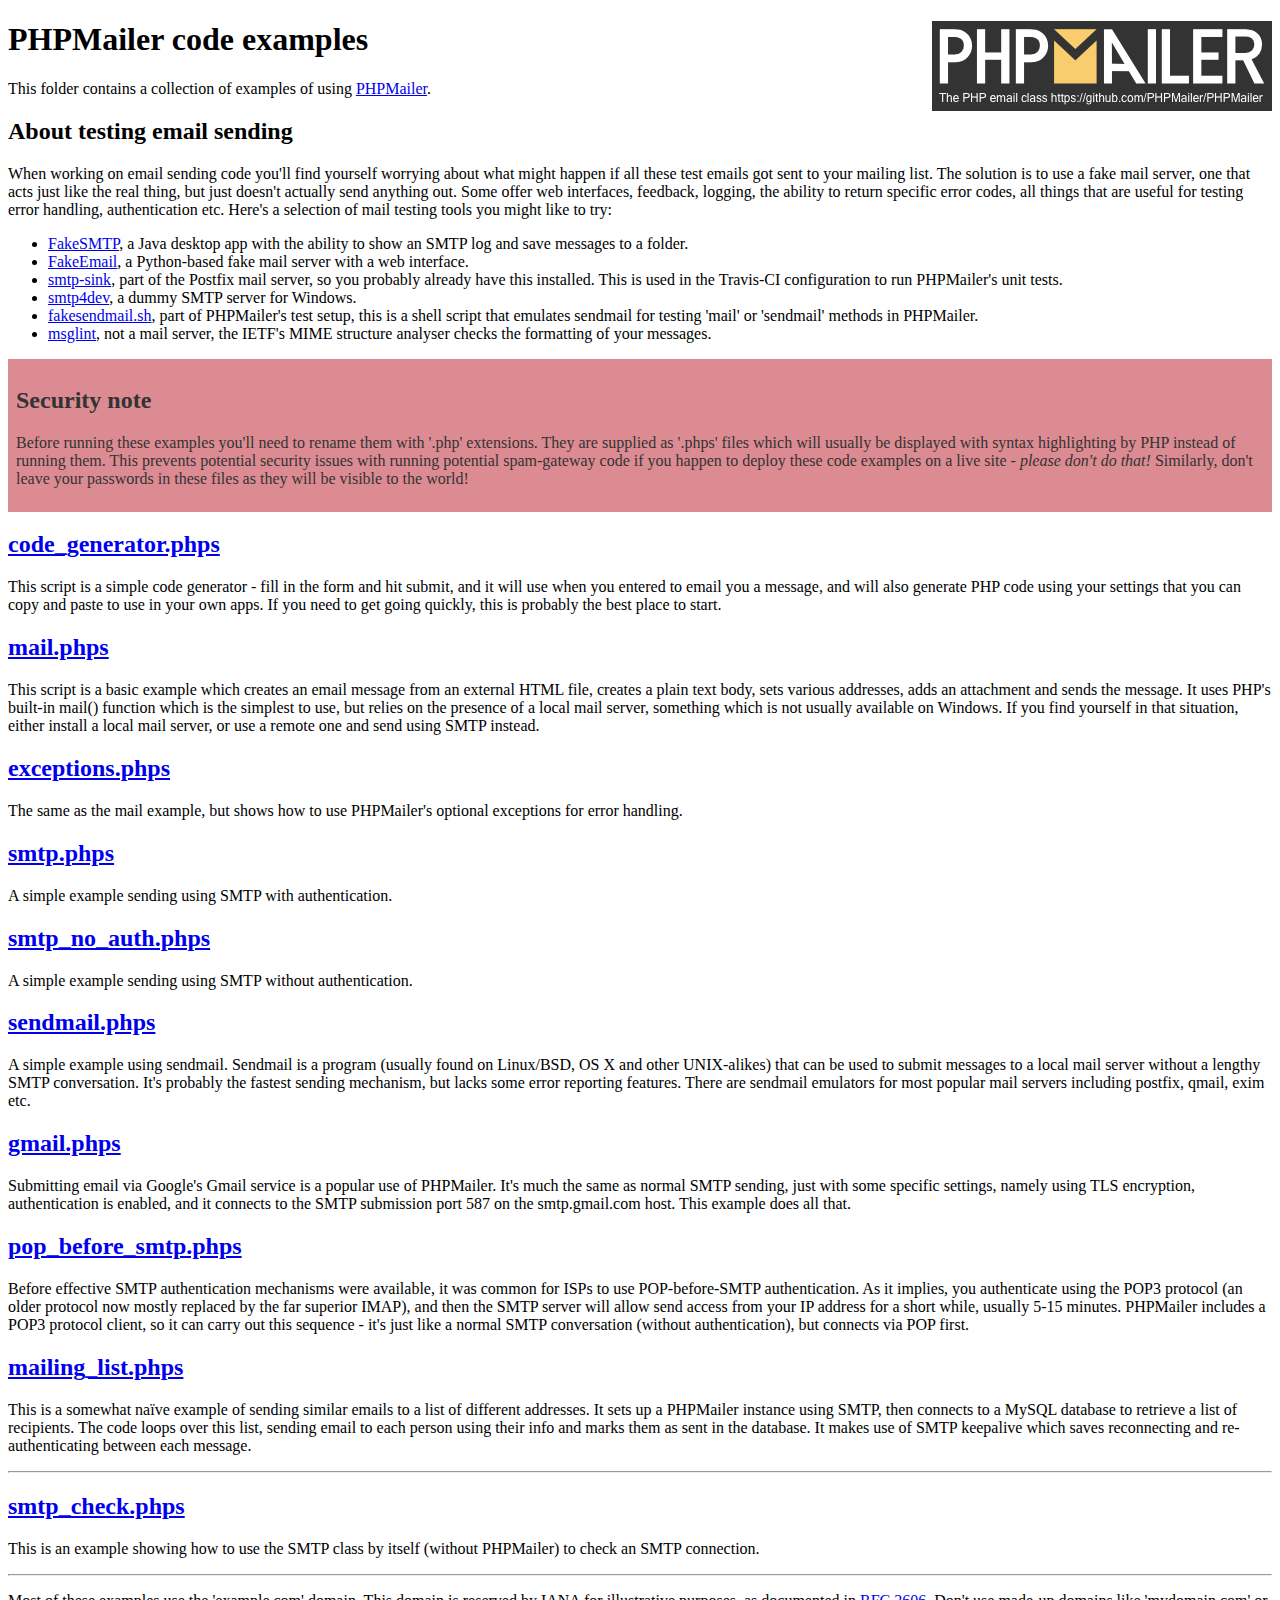
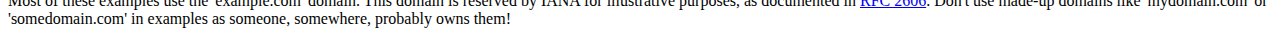
<file: PHPMailer/examples/index.html>
<!DOCTYPE html>
<html>
<head>
	<meta charset="UTF-8">
	<title>PHPMailer Examples</title>
</head>
<body>
<h1>PHPMailer code examples<a href="https://github.com/PHPMailer/PHPMailer"><img src="images/phpmailer.png" style="float:right; border:0;" alt="PHPMailer logo"></a></h1>
<p>This folder contains a collection of examples of using <a href="https://github.com/PHPMailer/PHPMailer">PHPMailer</a>.</p>
<h2>About testing email sending</h2>
<p>When working on email sending code you'll find yourself worrying about what might happen if all these test emails got sent to your mailing list. The solution is to use a fake mail server, one that acts just like the real thing, but just doesn't actually send anything out. Some offer web interfaces, feedback, logging, the ability to return specific error codes, all things that are useful for testing error handling, authentication etc. Here's a selection of mail testing tools you might like to try:</p>
<ul>
  <li><a href="https://github.com/Nilhcem/FakeSMTP">FakeSMTP</a>, a Java desktop app with the ability to show an SMTP log and save messages to a folder. </li>
  <li><a href="https://github.com/isotoma/FakeEmail">FakeEmail</a>, a Python-based fake mail server with a web interface.</li>
  <li><a href="http://www.postfix.org/smtp-sink.1.html">smtp-sink</a>, part of the Postfix mail server, so you probably already have this installed. This is used in the Travis-CI configuration to run PHPMailer's unit tests.</li>
  <li><a href="http://smtp4dev.codeplex.com">smtp4dev</a>, a dummy SMTP server for Windows.</li>
  <li><a href="https://github.com/PHPMailer/PHPMailer/blob/master/test/fakesendmail.sh">fakesendmail.sh</a>, part of PHPMailer's test setup, this is a shell script that emulates sendmail for testing 'mail' or 'sendmail' methods in PHPMailer.</li>
  <li><a href="http://tools.ietf.org/tools/msglint/">msglint</a>, not a mail server, the IETF's MIME structure analyser checks the formatting of your messages.</li>
</ul>
<div style="padding: 8px; color: #333333; background-color: #dc8b92">
<h2>Security note</h2>
<p>Before running these examples you'll need to rename them with '.php' extensions. They are supplied as '.phps' files which will usually be displayed with syntax highlighting by PHP instead of running them. This prevents potential security issues with running potential spam-gateway code if you happen to deploy these code examples on a live site - <em>please don't do that!</em> Similarly, don't leave your passwords in these files as they will be visible to the world!</p>
</div>
<h2><a href="code_generator.php">code_generator.phps</a></h2>
<p>This script is a simple code generator - fill in the form and hit submit, and it will use when you entered to email you a message, and will also generate PHP code using your settings that you can copy and paste to use in your own apps. If you need to get going quickly, this is probably the best place to start.</p>
<h2><a href="mail.phps">mail.phps</a></h2>
<p>This script is a basic example which creates an email message from an external HTML file, creates a plain text body, sets various addresses, adds an attachment and sends the message. It uses PHP's built-in mail() function which is the simplest to use, but relies on the presence of a local mail server, something which is not usually available on Windows. If you find yourself in that situation, either install a local mail server, or use a remote one and send using SMTP instead.</p>
<h2><a href="exceptions.phps">exceptions.phps</a></h2>
<p>The same as the mail example, but shows how to use PHPMailer's optional exceptions for error handling.</p>
<h2><a href="smtp.phps">smtp.phps</a></h2>
<p>A simple example sending using SMTP with authentication.</p>
<h2><a href="smtp_no_auth.phps">smtp_no_auth.phps</a></h2>
<p>A simple example sending using SMTP without authentication.</p>
<h2><a href="sendmail.phps">sendmail.phps</a></h2>
<p>A simple example using sendmail. Sendmail is a program (usually found on Linux/BSD, OS X and other UNIX-alikes) that can be used to submit messages to a local mail server without a lengthy SMTP conversation. It's probably the fastest sending mechanism, but lacks some error reporting features. There are sendmail emulators for most popular mail servers including postfix, qmail, exim etc.</p>
<h2><a href="gmail.phps">gmail.phps</a></h2>
<p>Submitting email via Google's Gmail service is a popular use of PHPMailer. It's much the same as normal SMTP sending, just with some specific settings, namely using TLS encryption, authentication is enabled, and it connects to the SMTP submission port 587 on the smtp.gmail.com host. This example does all that.</p>
<h2><a href="pop_before_smtp.phps">pop_before_smtp.phps</a></h2>
<p>Before effective SMTP authentication mechanisms were available, it was common for ISPs to use POP-before-SMTP authentication. As it implies, you authenticate using the POP3 protocol (an older protocol now mostly replaced by the far superior IMAP), and then the SMTP server will allow send access from your IP address for a short while, usually 5-15 minutes. PHPMailer includes a POP3 protocol client, so it can carry out this sequence - it's just like a normal SMTP conversation (without authentication), but connects via POP first.</p>
<h2><a href="mailing_list.phps">mailing_list.phps</a></h2>
<p>This is a somewhat naïve example of sending similar emails to a list of different addresses. It sets up a PHPMailer instance using SMTP, then connects to a MySQL database to retrieve a list of recipients. The code loops over this list, sending email to each person using their info and marks them as sent in the database. It makes use of SMTP keepalive which saves reconnecting and re-authenticating between each message.</p>
<hr>
<h2><a href="smtp_check.phps">smtp_check.phps</a></h2>
<p>This is an example showing how to use the SMTP class by itself (without PHPMailer) to check an SMTP connection.</p>
<hr>
<p>Most of these examples use the 'example.com' domain. This domain is reserved by IANA for illustrative purposes, as documented in <a href="http://tools.ietf.org/html/rfc2606">RFC 2606</a>. Don't use made-up domains like 'mydomain.com' or 'somedomain.com' in examples as someone, somewhere, probably owns them!</p>
</body>
</html>
</file>
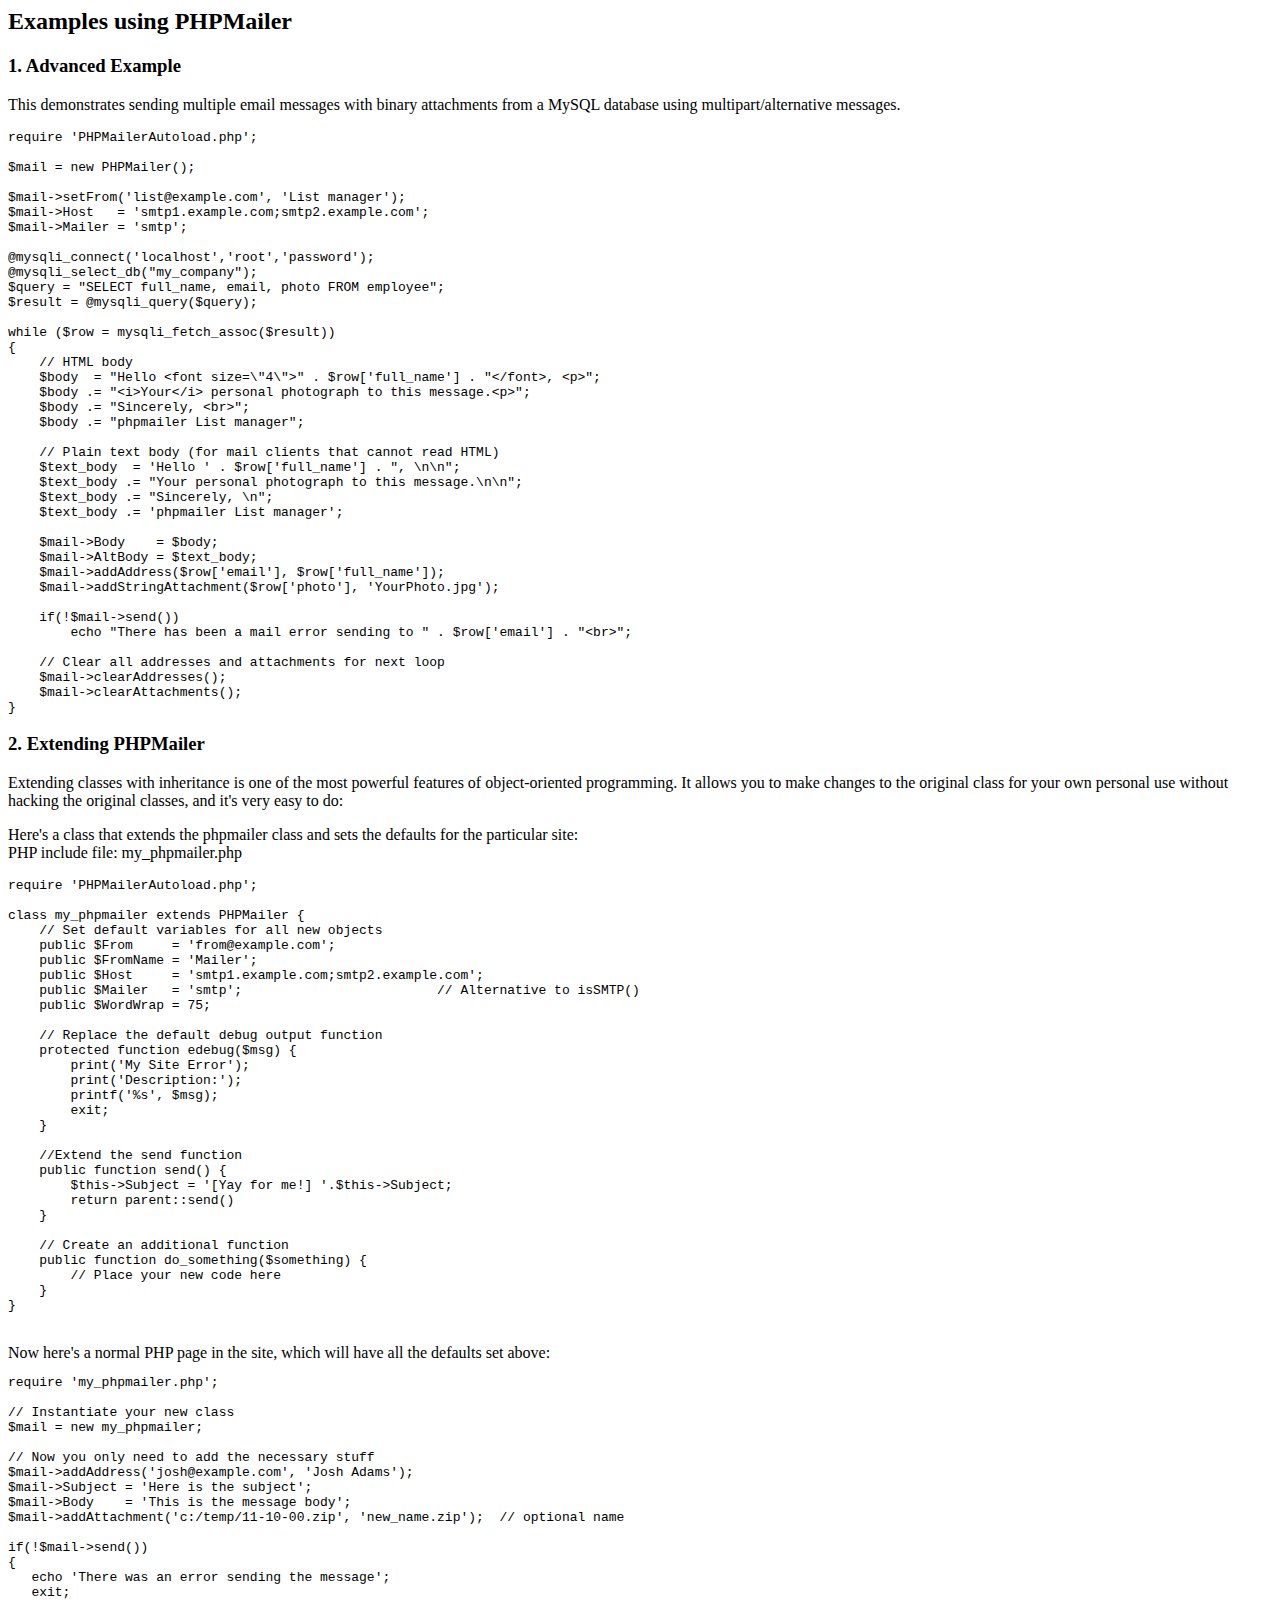
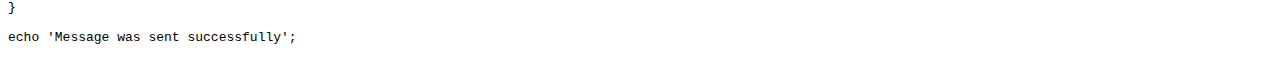
<file: PHPMailer/docs/extending.html>
<html>
<head>
<title>Examples using phpmailer</title>
</head>

<body>

<h2>Examples using PHPMailer</h2>

<h3>1. Advanced Example</h3>
<p>

This demonstrates sending multiple email messages with binary attachments
from a MySQL database using multipart/alternative messages.<p>

<pre>
require 'PHPMailerAutoload.php';

$mail = new PHPMailer();

$mail->setFrom('list@example.com', 'List manager');
$mail->Host   = 'smtp1.example.com;smtp2.example.com';
$mail->Mailer = 'smtp';

@mysqli_connect('localhost','root','password');
@mysqli_select_db("my_company");
$query = "SELECT full_name, email, photo FROM employee";
$result = @mysqli_query($query);

while ($row = mysqli_fetch_assoc($result))
{
    // HTML body
    $body  = "Hello &lt;font size=\"4\"&gt;" . $row['full_name'] . "&lt;/font&gt;, &lt;p&gt;";
    $body .= "&lt;i&gt;Your&lt;/i&gt; personal photograph to this message.&lt;p&gt;";
    $body .= "Sincerely, &lt;br&gt;";
    $body .= "phpmailer List manager";

    // Plain text body (for mail clients that cannot read HTML)
    $text_body  = 'Hello ' . $row['full_name'] . ", \n\n";
    $text_body .= "Your personal photograph to this message.\n\n";
    $text_body .= "Sincerely, \n";
    $text_body .= 'phpmailer List manager';

    $mail->Body    = $body;
    $mail->AltBody = $text_body;
    $mail->addAddress($row['email'], $row['full_name']);
    $mail->addStringAttachment($row['photo'], 'YourPhoto.jpg');

    if(!$mail->send())
        echo "There has been a mail error sending to " . $row['email'] . "&lt;br&gt;";

    // Clear all addresses and attachments for next loop
    $mail->clearAddresses();
    $mail->clearAttachments();
}
</pre>
<p>

<h3>2. Extending PHPMailer</h3>
<p>

Extending classes with inheritance is one of the most
powerful features of object-oriented programming. It allows you to make changes to the
original class for your own personal use without hacking the original
classes, and it's very easy to do:

<p>
Here's a class that extends the phpmailer class and sets the defaults
for the particular site:<br>
PHP include file: my_phpmailer.php
<p>

<pre>
require 'PHPMailerAutoload.php';

class my_phpmailer extends PHPMailer {
    // Set default variables for all new objects
    public $From     = 'from@example.com';
    public $FromName = 'Mailer';
    public $Host     = 'smtp1.example.com;smtp2.example.com';
    public $Mailer   = 'smtp';                         // Alternative to isSMTP()
    public $WordWrap = 75;

    // Replace the default debug output function
    protected function edebug($msg) {
        print('My Site Error');
        print('Description:');
        printf('%s', $msg);
        exit;
    }

    //Extend the send function
    public function send() {
        $this->Subject = '[Yay for me!] '.$this->Subject;
        return parent::send()
    }

    // Create an additional function
    public function do_something($something) {
        // Place your new code here
    }
}
</pre>
<br>
Now here's a normal PHP page in the site, which will have all the defaults set above:<br>

<pre>
require 'my_phpmailer.php';

// Instantiate your new class
$mail = new my_phpmailer;

// Now you only need to add the necessary stuff
$mail->addAddress('josh@example.com', 'Josh Adams');
$mail->Subject = 'Here is the subject';
$mail->Body    = 'This is the message body';
$mail->addAttachment('c:/temp/11-10-00.zip', 'new_name.zip');  // optional name

if(!$mail->send())
{
   echo 'There was an error sending the message';
   exit;
}

echo 'Message was sent successfully';
</pre>
</body>
</html>
</file>
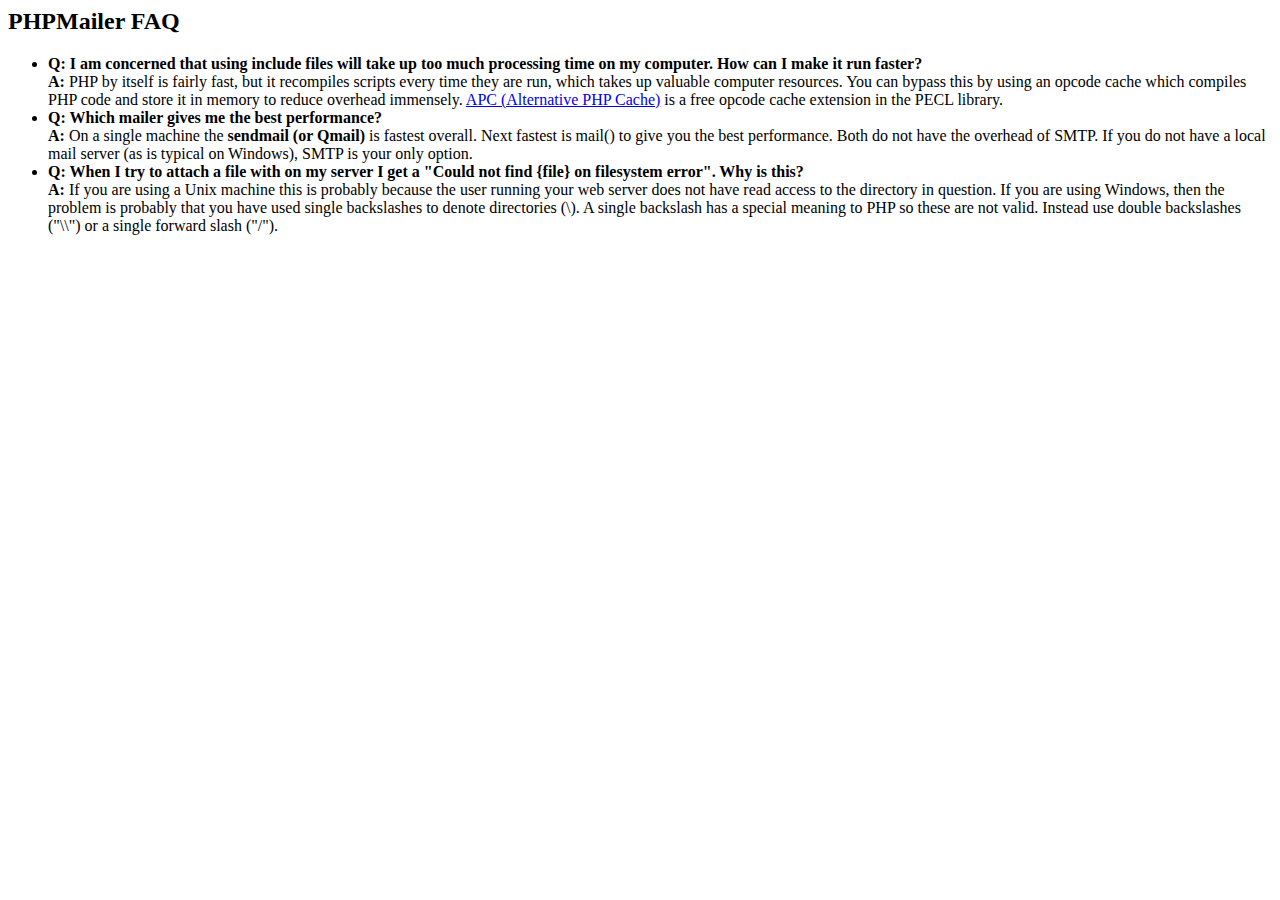
<file: PHPMailer/docs/faq.html>
﻿<html>
<head>
<title>PHPMailer FAQ</title>
</head>
<body>
<h2>PHPMailer FAQ</h2>
<ul>
    <li><strong>Q: I am concerned that using include files will take up too much
    processing time on my computer. How can I make it run faster?</strong><br>
    <strong>A:</strong> PHP by itself is fairly fast, but it recompiles scripts every time they are run, which takes up valuable
    computer resources. You can bypass this by using an opcode cache which compiles
    PHP code and store it in memory to reduce overhead immensely. <a href="http://www.php.net/apc/">APC
    (Alternative PHP Cache)</a> is a free opcode cache extension in the PECL library.</li>
    <li><strong>Q: Which mailer gives me the best performance?</strong><br>
    <strong>A:</strong> On a single machine the <strong>sendmail (or Qmail)</strong> is fastest overall.
    Next fastest is mail() to give you the best performance. Both do not have the overhead of SMTP.
    If you do not have a local mail server (as is typical on Windows), SMTP is your only option.</li>
    <li><strong>Q: When I try to attach a file with on my server I get a
    "Could not find {file} on filesystem error". Why is this?</strong><br>
    <strong>A:</strong> If you are using a Unix machine this is probably because the user
    running your web server does not have read access to the directory in question. If you are using Windows,
    then the problem is probably that you have used single backslashes to denote directories (\).
    A single backslash has a special meaning to PHP so these are not
    valid. Instead use double backslashes ("\\") or a single forward
    slash ("/").</li>
</ul>
</body>
</html>
</file>
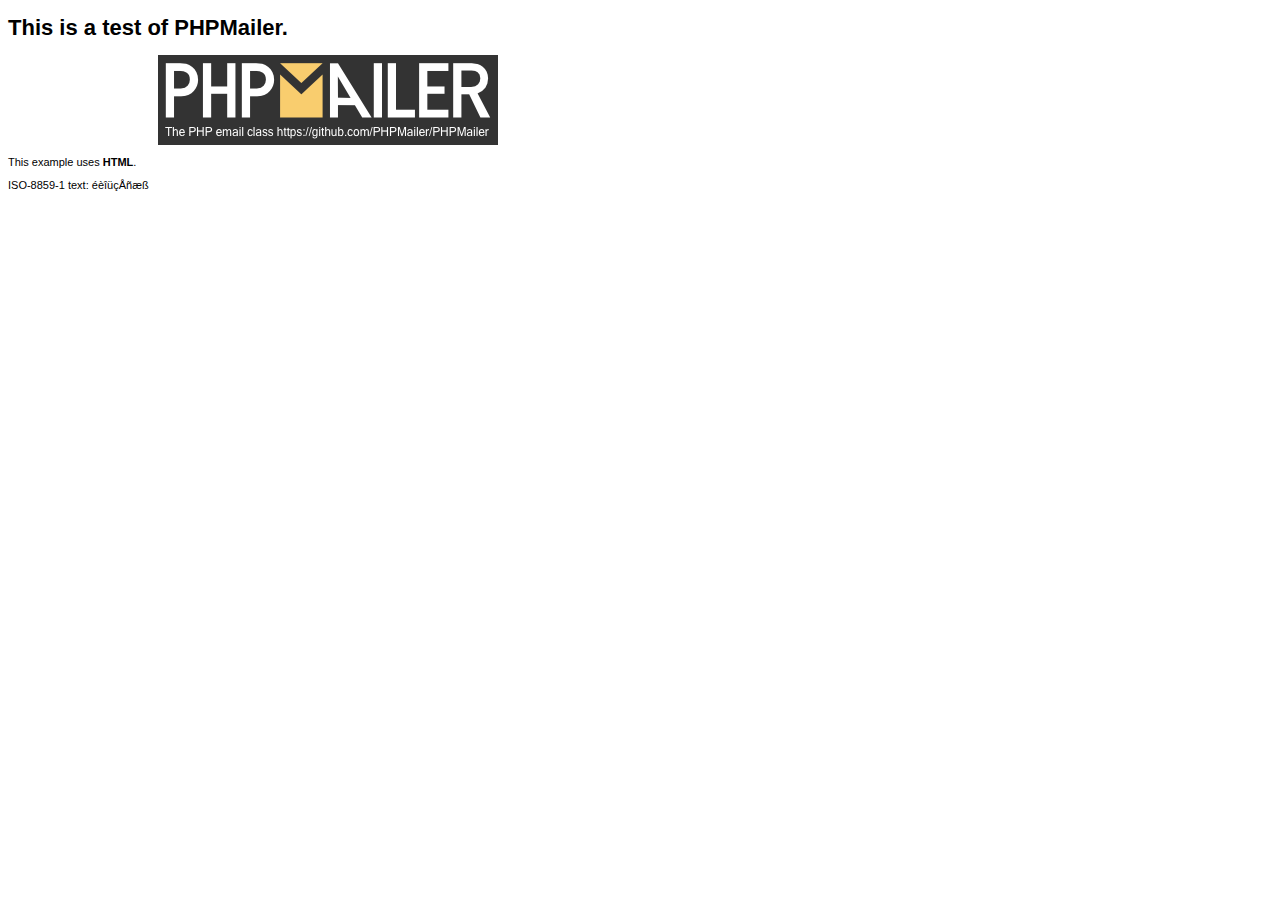
<file: PHPMailer/examples/contents.html>
<!DOCTYPE HTML PUBLIC "-//W3C//DTD HTML 4.01 Transitional//EN" "http://www.w3.org/TR/html4/loose.dtd">
<html>
<head>
  <meta http-equiv="Content-Type" content="text/html; charset=iso-8859-1">
  <title>PHPMailer Test</title>
</head>
<body>
<div style="width: 640px; font-family: Arial, Helvetica, sans-serif; font-size: 11px;">
  <h1>This is a test of PHPMailer.</h1>
  <div align="center">
    <a href="https://github.com/PHPMailer/PHPMailer/"><img src="images/phpmailer.png" height="90" width="340" alt="PHPMailer rocks"></a>
  </div>
  <p>This example uses <strong>HTML</strong>.</p>
  <p>ISO-8859-1 text: ���������</p>
</div>
</body>
</html>
</file>
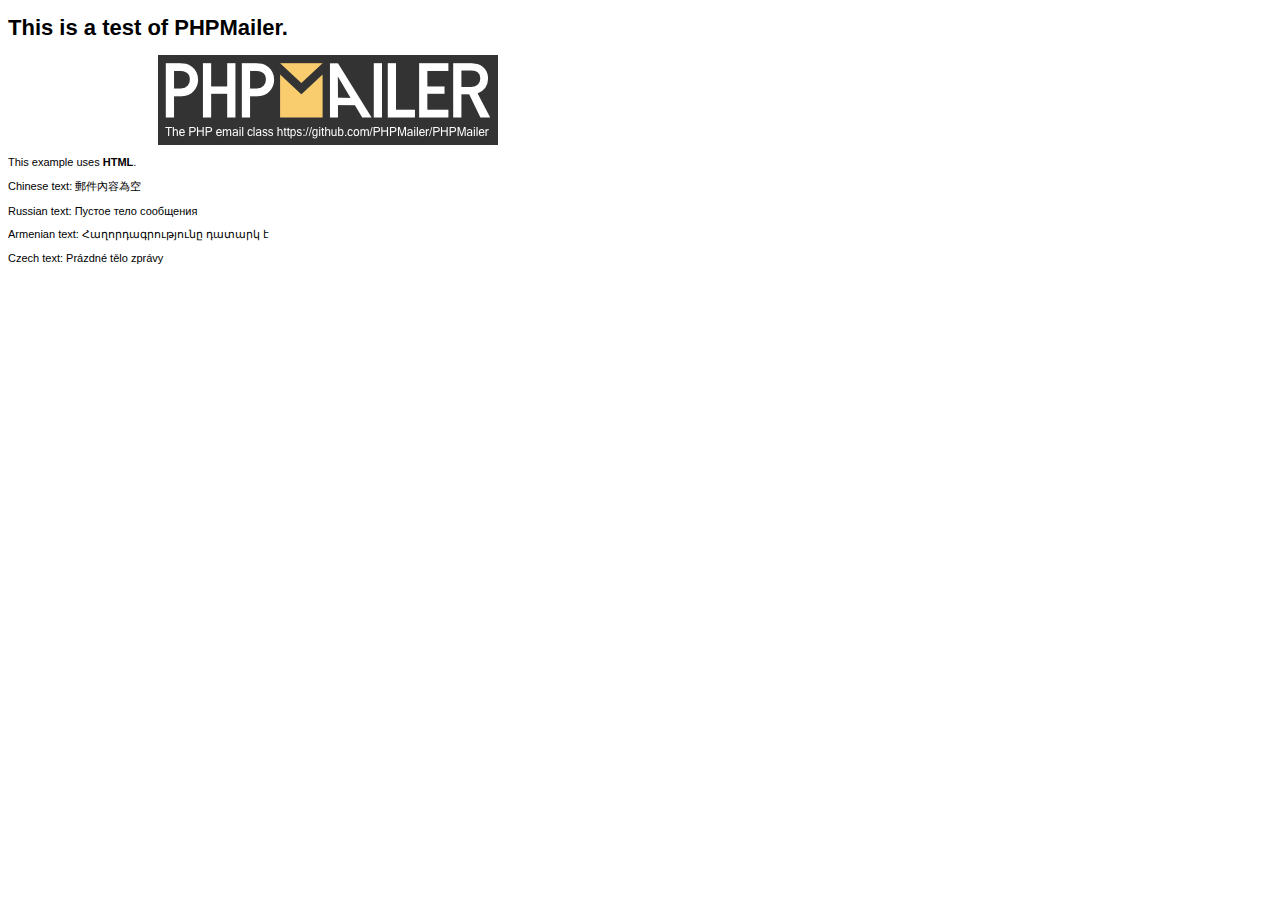
<file: PHPMailer/examples/contentsutf8.html>
<!DOCTYPE HTML PUBLIC "-//W3C//DTD HTML 4.01 Transitional//EN" "http://www.w3.org/TR/html4/loose.dtd">
<html>
<head>
  <meta http-equiv="Content-Type" content="text/html; charset=utf-8">
  <title>PHPMailer Test</title>
</head>
<body>
<div style="width: 640px; font-family: Arial, Helvetica, sans-serif; font-size: 11px;">
  <h1>This is a test of PHPMailer.</h1>
  <div align="center">
    <a href="https://github.com/PHPMailer/PHPMailer/"><img src="images/phpmailer.png" height="90" width="340" alt="PHPMailer rocks"></a>
  </div>
  <p>This example uses <strong>HTML</strong>.</p>
  <p>Chinese text: 郵件內容為空</p>
  <p>Russian text: Пустое тело сообщения</p>
  <p>Armenian text: Հաղորդագրությունը դատարկ է</p>
  <p>Czech text: Prázdné tělo zprávy</p>
</div>
</body>
</html>
</file>
